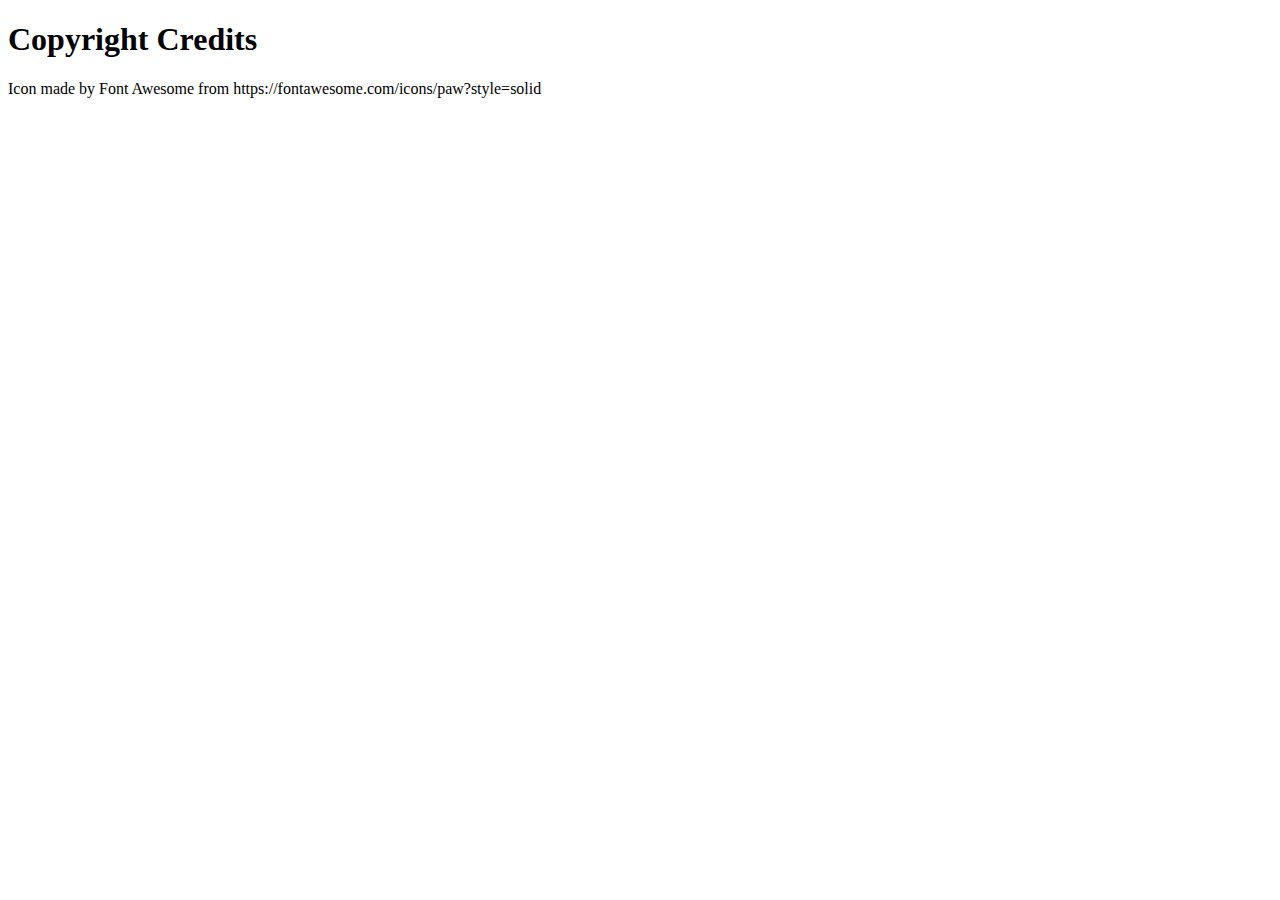
<file: credit.html>
<!DOCTYPE html>
<html lang="en">
<head>
  <meta charset="UTF-8">
  <meta name="viewport" content="width=device-width, initial-scale=1.0">
  <meta http-equiv="X-UA-Compatible" content="ie=edge">
  <title>Document</title>
</head>
<body>
  <h1>Copyright Credits</h1>
  <p>Icon made by Font Awesome from https://fontawesome.com/icons/paw?style=solid </p>
</body>
</html>
</file>
